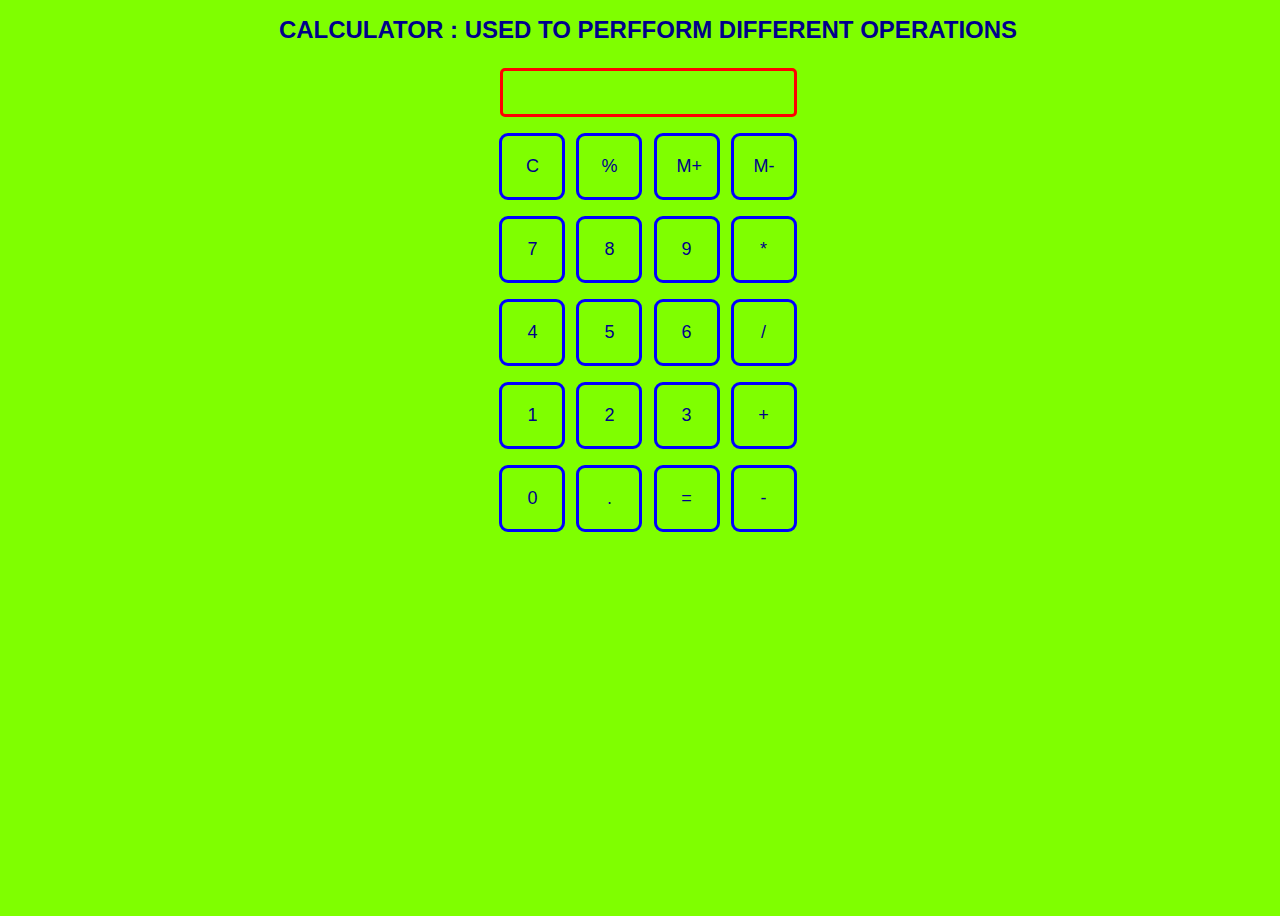
<file: index.html>
<!DOCTYPE html>
<html>

<head>
  <meta charset="utf-8">
  <meta name="viewport" content="width=device-width">
  <title>Calculate me! - A calculator made my me</title>
  <link href="calculator.css" rel="stylesheet" type="text/css" />
  <link href="utils.css" rel="stylesheet" type="text/css" />
</head>

<body>
  <h1 class="text-center">CALCULATOR : USED TO PERFFORM DIFFERENT OPERATIONS</h1>
  <div class="container flex flex-col items-center mx-auto m-w-20">
    <div class="row">
      <input class="input" type="text"/>
    </div>
    <div class="row">
      <button class="button">C</button>
      <button class="button">%</button>
      <button class="button">M+</button>
      <button class="button">M-</button>
    </div>
    <div class="row">
      <button class="button">7</button>
      <button class="button">8</button>
      <button class="button">9</button>
      <button class="button">*</button>
    </div>
    <div class="row">
      <button class="button">4</button>
      <button class="button">5</button>
      <button class="button">6</button>
      <button class="button">/</button>
    </div>
    <div class="row">
      <button class="button">1</button>
      <button class="button">2</button>
      <button class="button">3</button>
      <button class="button">+</button>
    </div>
    <div class="row">
      <button class="button">0</button>
      <button class="button">.</button>
      <button class="button">=</button>
      <button class="button">-</button>
    </div>
  </div>
  <script src="calculator.js"></script>
</body>

</html>
</file>
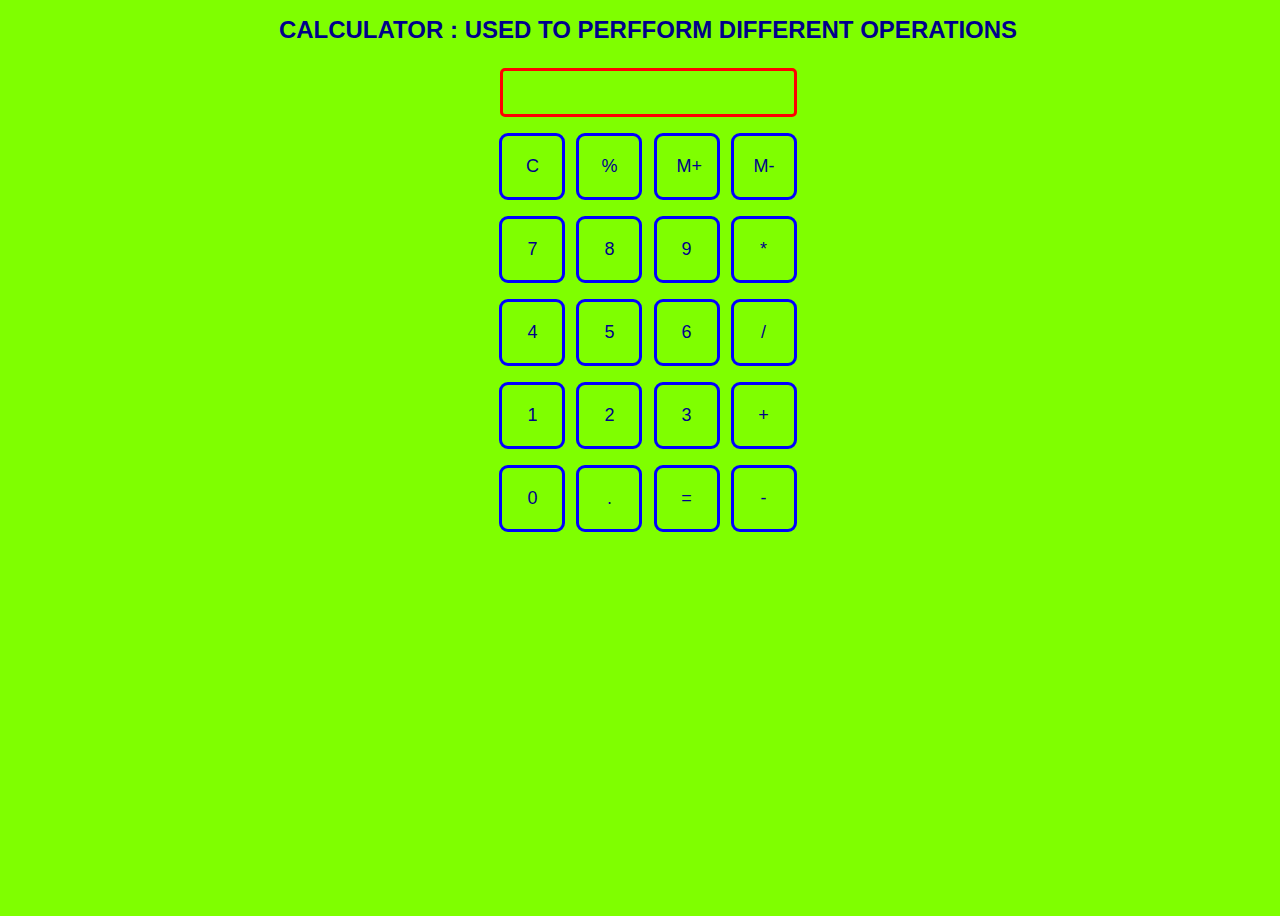
<file: calculator.html>
<!DOCTYPE html>
<html>

<head>
  <meta charset="utf-8">
  <meta name="viewport" content="width=device-width">
  <title>Calculate me! - A calculator made my me</title>
  <link href="calculator.css" rel="stylesheet" type="text/css" />
  <link href="utils.css" rel="stylesheet" type="text/css" />
</head>

<body>
  <h1 class="text-center">CALCULATOR : USED TO PERFFORM DIFFERENT OPERATIONS</h1>
  <div class="container flex flex-col items-center mx-auto m-w-20">
    <div class="row">
      <input class="input" type="text"/>
    </div>
    <div class="row">
      <button class="button">C</button>
      <button class="button">%</button>
      <button class="button">M+</button>
      <button class="button">M-</button>
    </div>
    <div class="row">
      <button class="button">7</button>
      <button class="button">8</button>
      <button class="button">9</button>
      <button class="button">*</button>
    </div>
    <div class="row">
      <button class="button">4</button>
      <button class="button">5</button>
      <button class="button">6</button>
      <button class="button">/</button>
    </div>
    <div class="row">
      <button class="button">1</button>
      <button class="button">2</button>
      <button class="button">3</button>
      <button class="button">+</button>
    </div>
    <div class="row">
      <button class="button">0</button>
      <button class="button">.</button>
      <button class="button">=</button>
      <button class="button">-</button>
    </div>
  </div>
  <script src="calculator.js"></script>
</body>

</html>
</file>
<file: calculator.css>
@import url('https://fonts.googleapis.com/css2?family=Roboto:wght@300&family=Ubuntu:wght@300&display=swap');
html, body {
  height: 100%;
  width: 100%;
  font-family:'Trebuchet MS', 'Lucida Sans Unicode', 'Lucida Grande', 'Lucida Sans', Arial, sans-serif; 
}

.button{
  width: 66px;
  padding: 20px;
  margin: 0 3px;
  border: 3px solid blue;
  border-radius: 9px;
  cursor: pointer;
}

.row{
  margin: 8px 0;
}
.row input{
  width: 291px;
  font-size: 20px;
    margin: 0;
    padding: 10px 0px;
    border: 3px solid red;
    border-radius: 5px;
}
</file>
<file: utils.css>
*{
  background-color: chartreuse;
  font-size: large;
  color: darkblue;
}
h1{
  font-size: x-large;
}
.text-center{
    text-align: center;
  }
  
  .bg-red{
    background: blue;
  }
  
  .mx-auto{
    margin: auto;
  }
  
  .flex{
    display:flex;
  } 
  .flex-col{
    flex-direction: column;
  }
  
  .items-center{
    align-items: center;
  }
</file>
